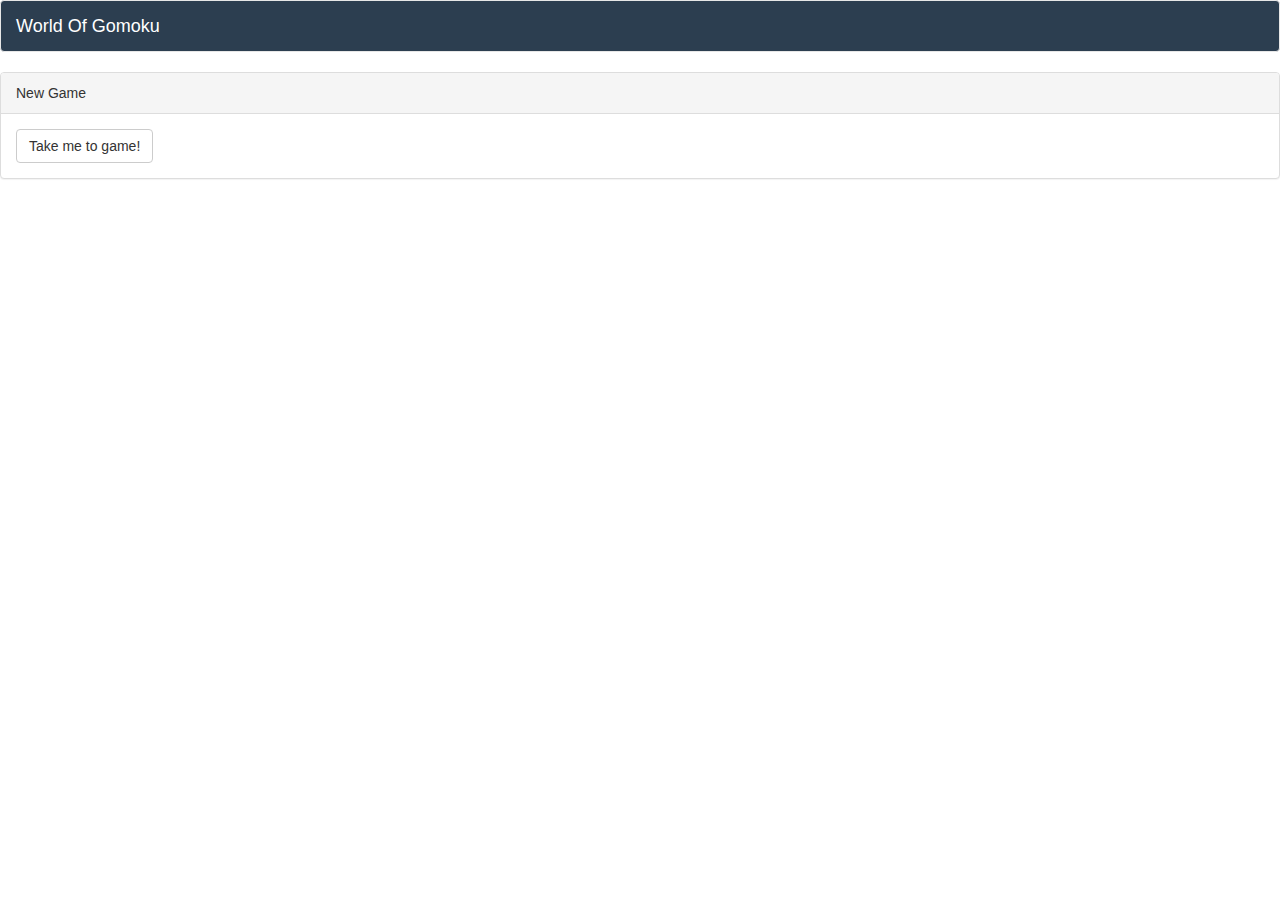
<file: index.html>
<!DOCTYPE html>
<html>
<head>
    <meta http-equiv="Content-Type" content="text/html; charset=utf-8" />
    <title>World of Gomoku!</title>
    <meta name="viewport" content="width=device-width, initial-scale=1.0" />
    <link href="css/bootstrap.min.css" rel="stylesheet">
    <link href="css/worldofgomoku.css" rel="stylesheet">

    <script type="text/javascript" data-main="js/app.js" src="js/require.js"></script>
    <script src="https://ajax.googleapis.com/ajax/libs/jquery/1.11.1/jquery.min.js"></script>
</head>

<body>
<div id="js-app-container">
</div>
</body>

</html>
</file>
<file: css/worldofgomoku.css>
nav.navbar {
  background: #2c3e50;
}

nav.navbar a,
nav.navbar a.navbar-brand,
nav.navbar a.navbar-brand:hover {
  color: white;
}

@media (max-width: 600px) {
    .panel-chat{
        position: fixed;
        float: right;
        width: 25%;
        margin-left: 70%;
        height: 400px;
    }
}
@media (min-width: 601px) {
    .panel-chat{
        position: fixed;
        float: right;
        width: 25%;
        margin-left: 750px;
        height: 400px;
    }
}
.at-bottom{
    background-color: #ccc; position: absolute; bottom: 0;
    margin-bottom: 20px;
    margin-right: 8px;
}
div.my-message{
    font-weight: bold;
}

.chat-window{
    height: 250px;  
    overflow-y: scroll;  
    width: 420px;
}

#game-score{
    text-align: right;
}
</file>
